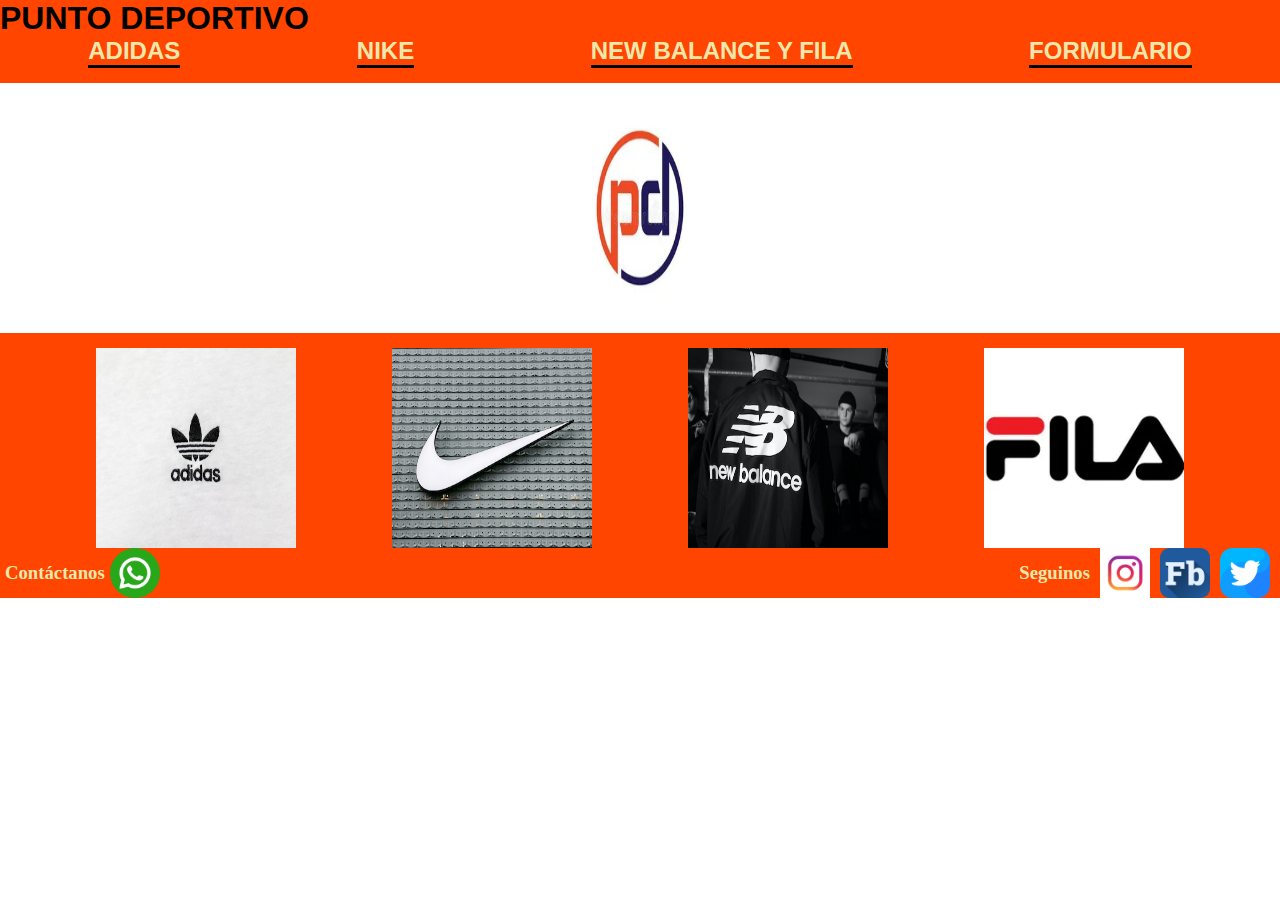
<file: index.html>
<!DOCTYPE html>
<html lang="en">

<head>
    <meta charset="UTF-8">
    <meta http-equiv="X-UA-Compatible" content="IE=edge">
    <meta name="viewport" content="width=device-width, initial-scale=1.0">
    <title>Document</title>
    <link rel="stylesheet" href="./css/style.css">

</head>

<body>

    <header>
        <section class="noticia">
            <div>
                <a href="./index.html">
                    <h1>PUNTO DEPORTIVO</h1>
                </a>
                <div>
                    <nav class="nav">
                        <a href="./pages/zapasadidas.html">
                            <h2>ADIDAS</h2>
                        </a>
                        <a href="./pages/zapasnike.html">
                            <h2>NIKE</h2>
                        </a>
                        <a href="./pages/filaynew.html">
                            <h2>NEW BALANCE Y FILA</h2>
                        </a>
                        <a href="./pages/formulario.html">
                            <h2>FORMULARIO</h3>
                        </a>
                    </nav>
                </div>
            </div>
        </section>
    </header>

    <main>
        <section class="punto">
            <img src="./assets/img/th.webp" width="200" height="250">
        </section>

    </main>
    <footer>
        <section class="contactanos">
            <div class="contactanos-img">
                <img src="./assets/img/adidas.jpg" width="200" height="200">
                <img src="./assets/img/nike.jpg " width="200" height="200">
                <img src="./assets/img/new balance.jpg" width="200" height="200">
                <img src="./assets/img/fila.webp" width="200" height="200">
            </div>
        </section>
        <section class="contactanos-redes">
            <div class="contactanos-texto">
                <h3>Contáctanos</h3>
                <img src="./assets/img/whatsapp.png " width="50" height="50">
            </div>

            <div class="flex-redes">
                <h3>Seguinos</h3>
                <img src="./assets/img/insta.jpg " width="50" height="50">
                <img src="./assets/img/face.png" width="50" height="50">
                <img src="./assets/img/twiterr.png" width="50" height="50">
            </div>
        </section>
    </footer>

</body>

</html>
</file>
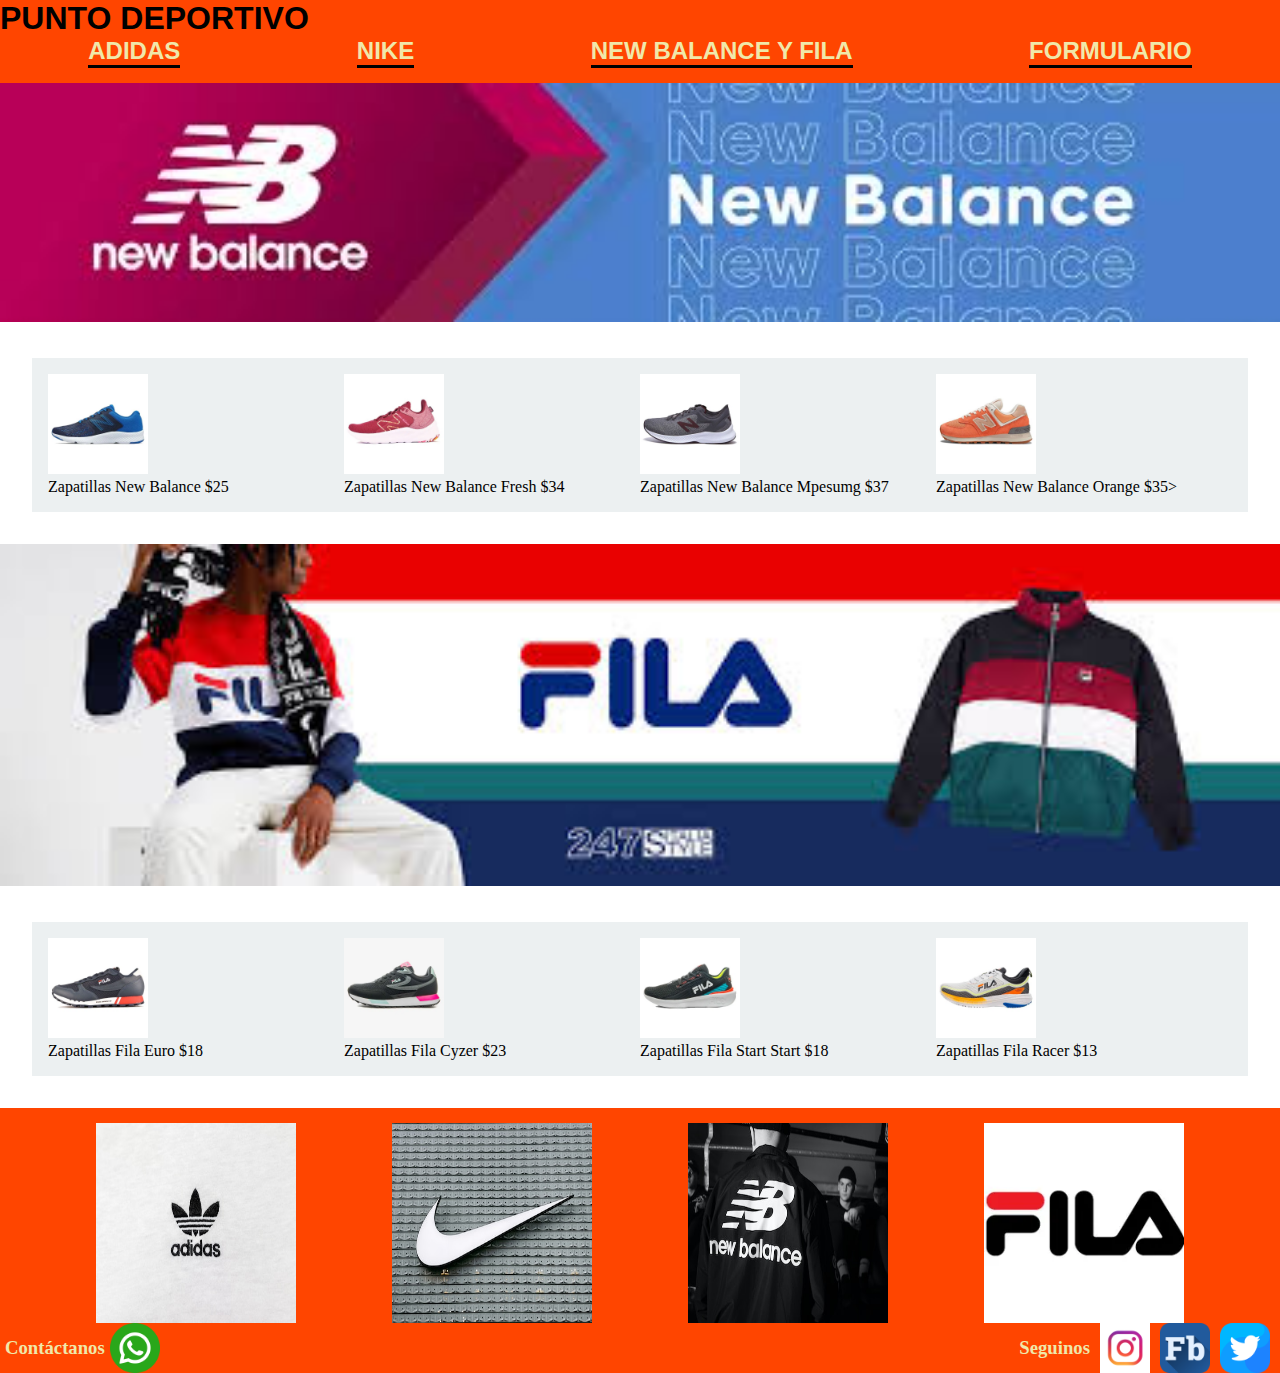
<file: pages/filaynew.html>
<!DOCTYPE html>
<html lang="en">

<head>
    <meta charset="UTF-8">
    <meta name="viewport" content="width=device-width, initial-scale=1.0">
    <title>Document</title>
    <link rel="stylesheet" href="../css/style.css">
</head>

<body>
    <header>
         <section class="noticia">
            <div>
                <a href="../index.html">
                <h1>PUNTO DEPORTIVO</h1>
                </a>
                    <div>
                        <nav class="nav">
                        <a href="./zapasadidas.html">
                            <h2>ADIDAS</h2>
                        </a>
                        <a href="./zapasnike.html">
                            <h2>NIKE</h2>
                        </a>
                        <a href="./filaynew.html">
                            <h2>NEW BALANCE Y FILA</h2>
                         </a>
                        <a href="./formulario.html">
                            <h2>FORMULARIO</h3>
                        </a>
                        </nav>
                    </div>
            </div>        
        </section>
    </header>

    <main>
        <section>
        
            <img src="../assets/img/newbalancebanner.jpg" alt="banner de new balance" width="100%">
        </section>
            <div class="river">
            
                   <div><img src="../assets/img/zzapaneew.webp" alt="zapas new balance clasicas" width="100" height="100 ">
                    <p>Zapatillas New
                        Balance
                        $25</p></div>
                   <div><img src="../assets/img/newbalancefresh.webp" alt="zapas new balance fresh" width="100" height="100">
                    <p>Zapatillas New
                        Balance Fresh
                        $34</p></div>
                    <div><img src="../assets/img/newbalancempesumg.webp" alt="zapas new balance mpesumg" width="100"
                            height="100 ">
                    <p>Zapatillas New
                        Balance Mpesumg
                        $37 </p></div>
                    <div><img src="../assets/img/newbalanceorange.webp" alt="zapas new balance orange" width="100"
                            height="100 ">
                    <p> Zapatillas New
                    Balance Orange
                    $35></p></div>
            </div>
            <div>
            <img src="../assets/img/filabanner.jpg" alt="iamgen de fila " width="100%" >
            </div>
        <section>
            <div class="river1">
                
                    <div><img src="../assets/img/zapasfilaeuro.webp" alt="zapas fila euro " width="100" height="100"></li>
                    <p>Zapatillas Fila
                        Euro
                        $18 </p></div>
                    <div><img src="../assets/img/zapasfilacyzer.webp" alt="zapas fila cyzer" width="100" height="100 "></li>
                    <p>Zapatillas Fila
                        Cyzer
                        $23 </p></div>
                    <div><img src="../assets/img/zapasfilastart.webp" alt="zapas fila start" width="100" height="100"></li>
                    <p>Zapatillas Fila Start 
                        Start
                        $18
                    </p></div>
                    <div><img src="../assets/img/zapasfilaracer.webp" alt="zapas fila racer" width="100" height="100"></li>
                    <p>Zapatillas Fila
                        Racer
                        $13
                    </p></div>
                
            </div>
        </section>
    </main>
    <footer>
        <section class="contactanos">
            <div class="contactanos-img">
                <img src="../assets/img/adidas.jpg" width="200" height="200">
                <img src="../assets/img/nike.jpg " width="200" height="200">
                <img src="../assets/img/new balance.jpg" width="200" height="200">
                <img src="../assets/img/fila.webp" width="200" height="200">
            </div>
        </section>  
        <section class="contactanos-redes">
            <div class="contactanos-texto">
                <h3>Contáctanos</h3>
                <img src="../assets/img/whatsapp.png " width="50" height="50">
            </div>    

            <div class="flex-redes">
                <h3>Seguinos</h3>
                <img src="../assets/img/insta.jpg " width="50" height="50">
                <img src="../assets/img/face.png" width="50" height="50">
                <img src="../assets/img/twiterr.png" width="50" height="50">
            </div>
        </section>    
    </footer>

</body>

</html>
</file>
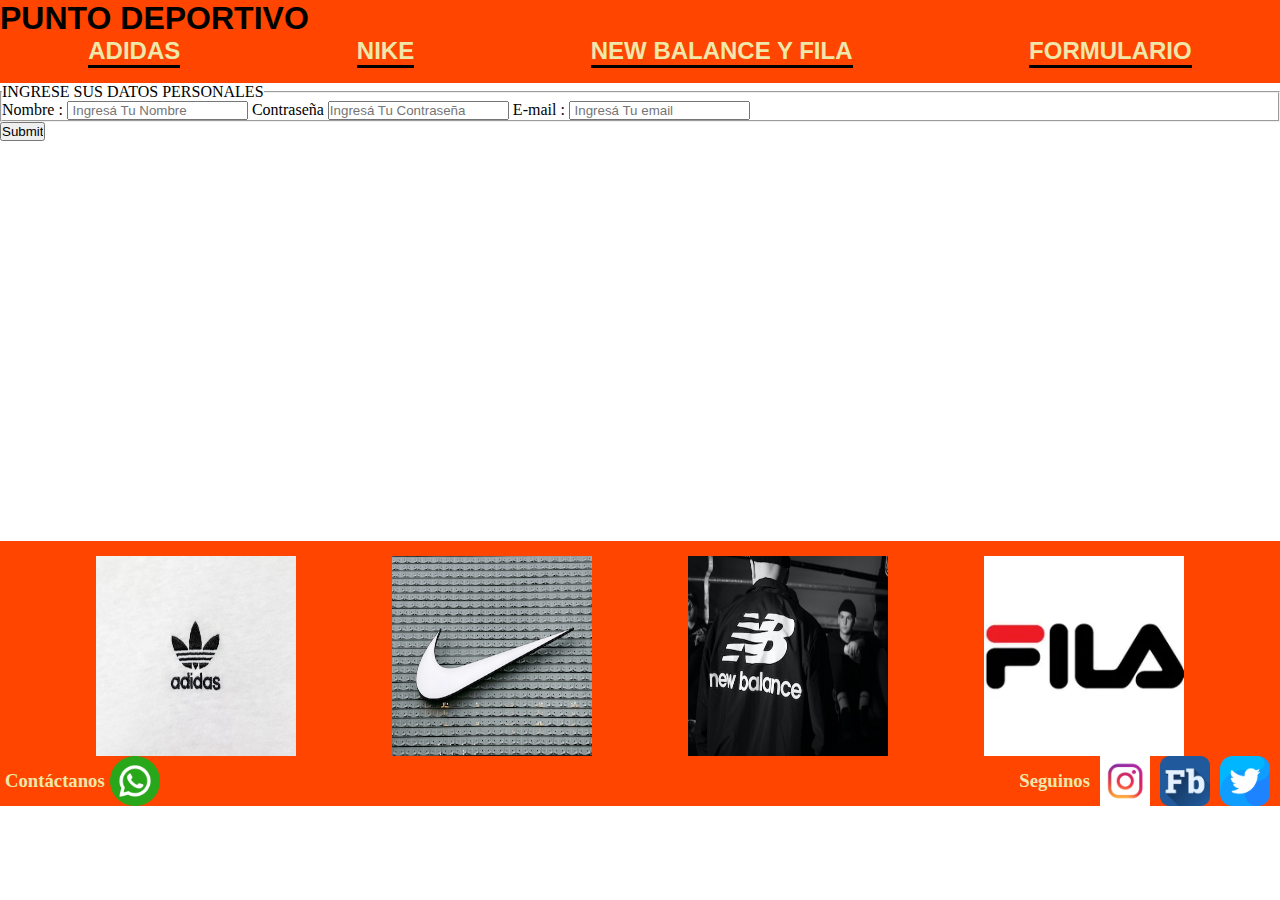
<file: pages/formulario.html>
<!DOCTYPE html>
<html lang="en">

<head>
    <meta charset="UTF-8">
    <meta http-equiv="X-UA-Compatible" content="IE=edge">
    <meta name="viewport" content="width=device-width, initial-scale=1.0">
    <title>Document</title>
    <link rel="stylesheet" href="../css/style.css">

</head>

<body>
    <header>
        <section class="noticia">
            <div>
                <a href="../index.html">
                <h1>PUNTO DEPORTIVO</h1>
                </a>
                    <div>
                        <nav class="nav">
                        <a href="./zapasadidas.html">
                            <h2>ADIDAS</h2>
                        </a>
                        <a href="./zapasnike.html">
                            <h2>NIKE</h2>
                        </a>
                        <a href="./filaynew.html">
                            <h2>NEW BALANCE Y FILA</h2>
                         </a>
                        <a href="./formulario.html">
                            <h2>FORMULARIO</h3>
                        </a>
                        </nav>
                    </div>
            </div>        
        </section>
        </header>
            <main>
                <section class="formulario">
                <form action="#">
                    <fieldset>
                        <legend> INGRESE SUS DATOS PERSONALES </legend>
                        <label for="Nombre"> Nombre :</label>
                        <input type=" text" id="Nombre" placeholder=" Ingresá Tu Nombre">
                        <label for="Pass"> Contraseña </label>
                        <input type="Password" id="Pass" placeholder="Ingresá Tu Contraseña">
                        <label for="email"> E-mail : </label>
                        <input type="email" id="email" placeholder=" Ingresá Tu email">
                    </fieldset>
                    <input type="submit">
                </form>
                </section>
            </main>

            <footer>
                <section class="contactanos">
                    <div class="contactanos-img">
                        <img src="../assets/img/adidas.jpg" width="200" height="200">
                        <img src="../assets/img/nike.jpg " width="200" height="200">
                        <img src="../assets/img/new balance.jpg" width="200" height="200">
                        <img src="../assets/img/fila.webp" width="200" height="200">
                    </div>
                </section>  
                <section class="contactanos-redes">
                    <div class="contactanos-texto">
                        <h3>Contáctanos</h3>
                        <img src="../assets/img/whatsapp.png " width="50" height="50">
                    </div>    
        
                    <div class="flex-redes">
                        <h3>Seguinos</h3>
                        <img src="../assets/img/insta.jpg " width="50" height="50">
                        <img src="../assets/img/face.png" width="50" height="50">
                        <img src="../assets/img/twiterr.png" width="50" height="50">
                    </div>
                </section>    
            </footer>

</body>

</html>
</file>
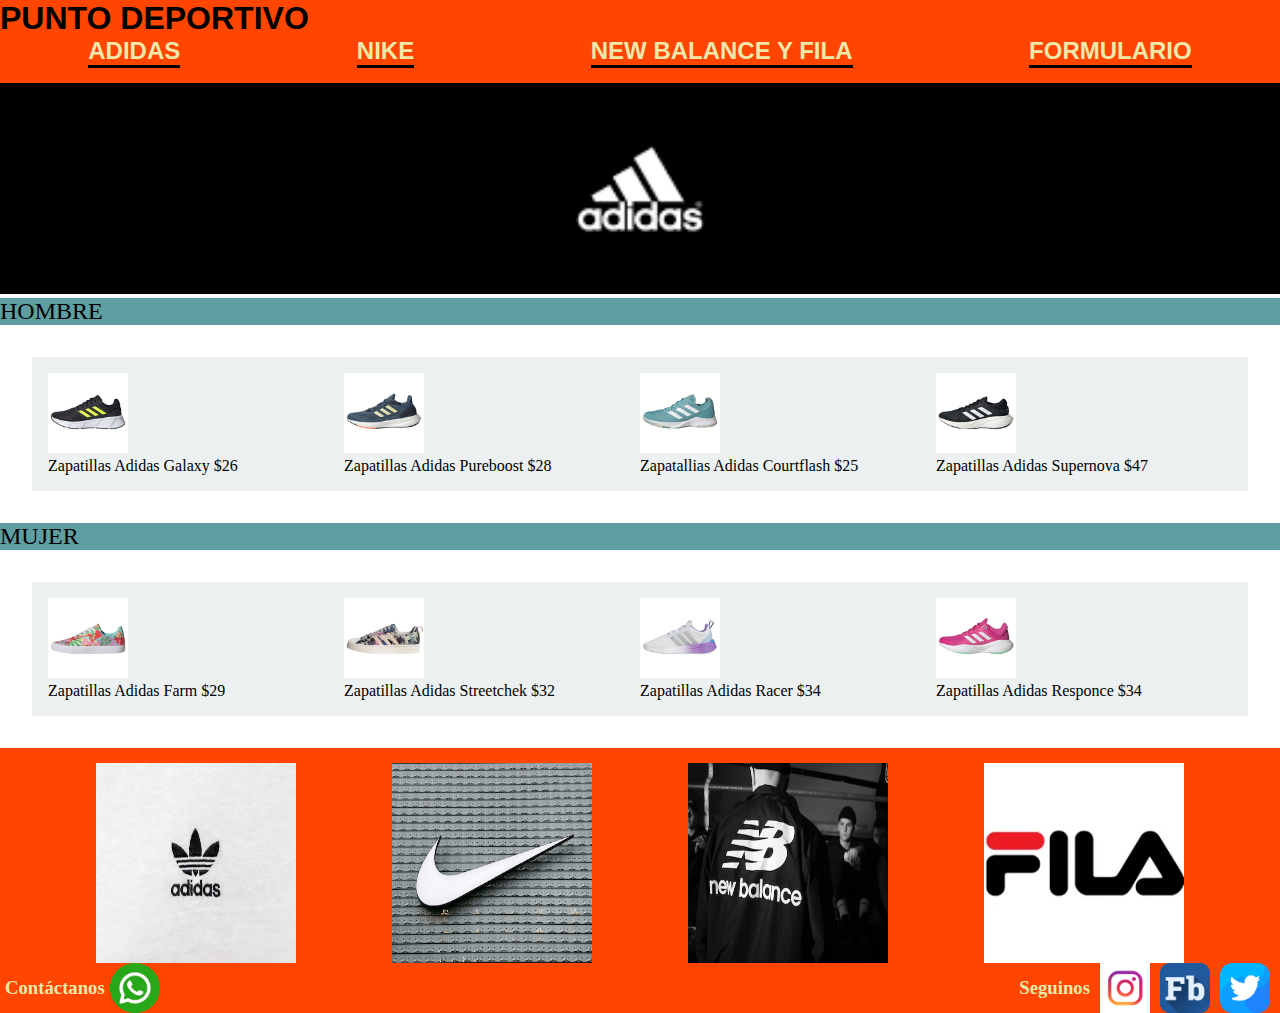
<file: pages/zapasadidas.html>
<!DOCTYPE html>
<html lang="en">

<head>
    <meta charset="UTF-8">
    <meta http-equiv="X-UA-Compatible" content="IE=edge">
    <meta name="viewport" content="width=device-width, initial-scale=1.0">
    <title>Document</title>
    <link rel="stylesheet" href="../css/style.css">

</head>

<body>
    <header>
        <div>
            <section class="noticia">
                <div>
                    <a href="../index.html">
                        <h1>PUNTO DEPORTIVO</h1>
                    </a>
                    <div>
                        <nav class="nav">
                            <a href="./zapasadidas.html">
                                <h2>ADIDAS</h2>
                            </a>
                            <a href="./zapasnike.html">
                                <h2>NIKE</h2>
                            </a>
                            <a href="./filaynew.html">
                                <h2>NEW BALANCE Y FILA</h2>
                            </a>
                            <a href="./formulario.html">
                                <h2>FORMULARIO</h3>
                            </a>
                        </nav>
                    </div>
                </div>
            </section>
        </div>
    </header>
    <main>
        <section>
            <img src="../assets/img/adidasbanner.png" alt="logo adidas " width="100%" height="100%">
        </section>

        <section>

            <div>

                <h2 class="hombre"> HOMBRE</h2>
            </div>

            <div class="river">

                <div><img src="../assets/img/adidasgalaxy.webp" alt="zapas adidas galaxy " width="80" height="80"></li>
                    <p>Zapatillas Adidas
                        Galaxy
                        $26</p>
                </div>
                <div><img src="../assets/img/adidaspureboost.webp" alt="zapas adidas pureboost" width="80" height="80">
                    <p>Zapatillas Adidas
                        Pureboost
                        $28</p>
                </div>
                <div><img src="../assets/img/adidascourtflash.webp" alt="zapas adidas courtflash" width="80" height="80">
                    <p>Zapatallias Adidas
                        Courtflash
                        $25</p>
                </div>
                <div><img src="../assets/img/adidassupernova.webp" alt="zapas adidas supernova" width="80" height="80">
                    <p>Zapatillas Adidas
                        Supernova
                        $47</p>
                </div>

            </div>
        </section>

        <section>

            <div>

                <h2 class="hombre"> MUJER</h2>
            </div>


            <div class="river1">
                <div><img src="../assets/img/adidasfarm.webp" alt="zapas adidas farm " width="80" height="80 "></li>
                    <p>Zapatillas Adidas Farm
                        $29</p>
                </div>
                <div><img src="../assets/img/adidasstreetchek.webp" alt="zapas adidas streetchek" width="80" height="80">
                    <p>Zapatillas Adidas
                        Streetchek
                        $32 </p>
                </div>
                <div><img src="../assets/img/adidasracer.webp" width="80" height="80" alt="zapas adidas racer"></li>
                    <p>Zapatillas Adidas
                        Racer
                        $34</p>
                </div>
                <div><img src="../assets/img/adidasresponce.webp" alt="zapas adidas responce" width="80" height="80">
                    <p>Zapatillas Adidas
                        Responce
                        $34</p>
                </div>

            </div>

        </section>

    </main>
    <footer>
        <section class="contactanos">
            <div class="contactanos-img">
                <img src="../assets/img/adidas.jpg" width="200" height="200">
                <img src="../assets/img/nike.jpg " width="200" height="200">
                <img src="../assets/img/new balance.jpg" width="200" height="200">
                <img src="../assets/img/fila.webp" width="200" height="200">
            </div>
        </section>
        <section class="contactanos-redes">
            <div class="contactanos-texto">
                <h3>Contáctanos</h3>
                <img src="../assets/img/whatsapp.png " width="50" height="50">
            </div>

            <div class="flex-redes">
                <h3>Seguinos</h3>
                <img src="../assets/img/insta.jpg " width="50" height="50">
                <img src="../assets/img/face.png" width="50" height="50">
                <img src="../assets/img/twiterr.png" width="50" height="50">
            </div>
        </section>
    </footer>

</body>

</html>
</file>
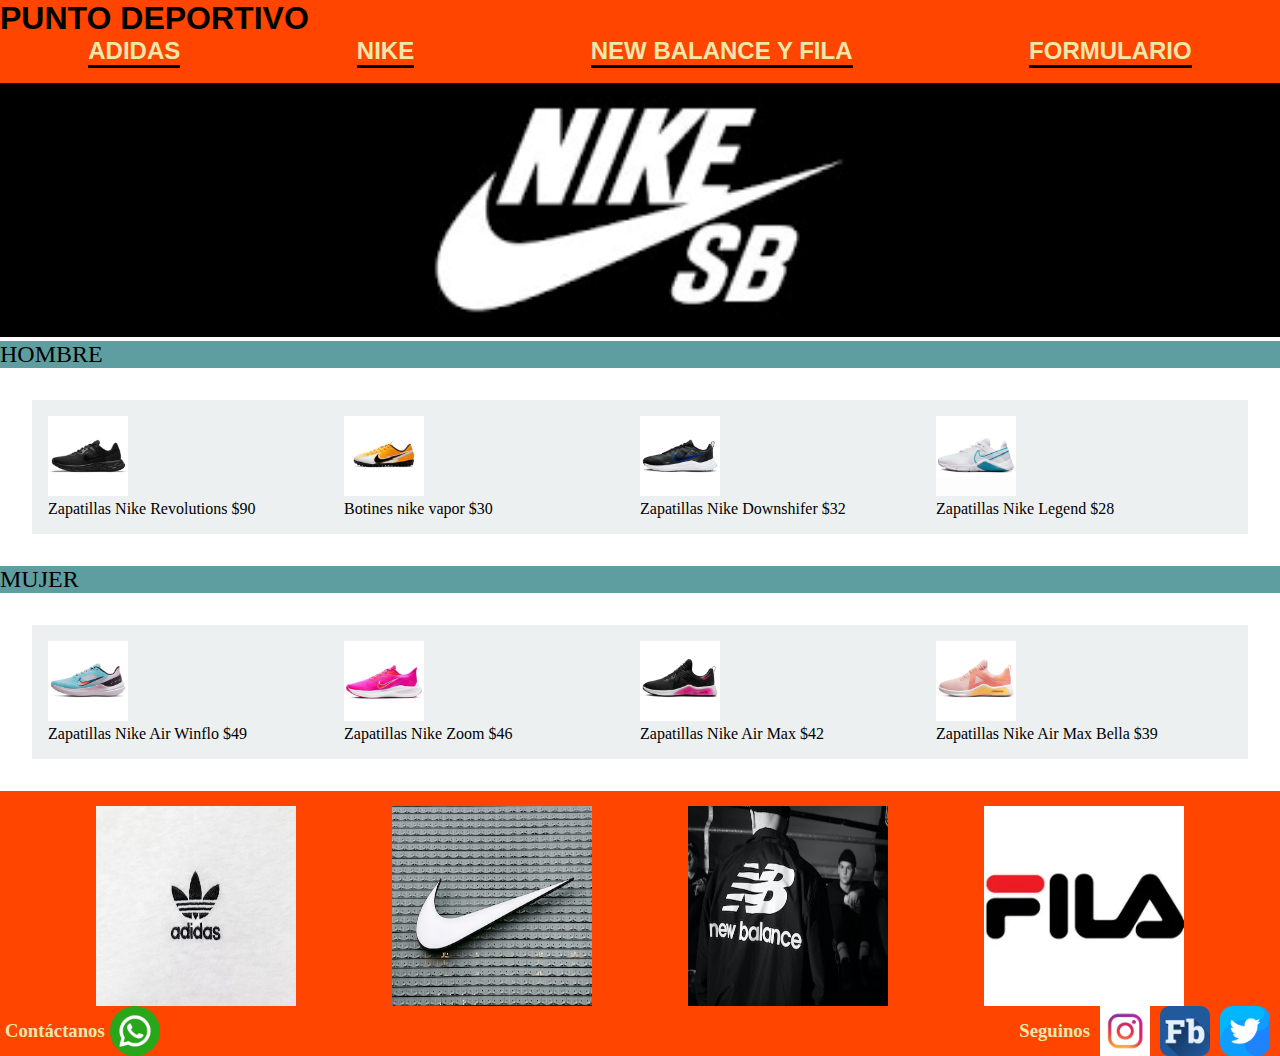
<file: pages/zapasnike.html>
<!DOCTYPE html>
<html lang="en">

<head>
    <meta charset="UTF-8">
    <meta http-equiv="X-UA-Compatible" content="IE=edge">
    <meta name="viewport" content="width=device-width, initial-scale=1.0">
    <title>Document</title>
    <link rel="stylesheet" href="../css/style.css">
</head>

<body>

    <header>
        <section class="noticia" >
            <div class="nav">
                <a href="../index.html">
                    <h1>PUNTO DEPORTIVO</h1>
                </a>
                <div>
                    <nav>
                        <a href="./zapasadidas.html">
                            <h2>ADIDAS</h2>
                        </a>
                        <a href="./zapasnike.html">
                            <h2>NIKE</h2>
                        </a>
                        <a href="./filaynew.html">
                            <h2>NEW BALANCE Y FILA</h2>
                        </a>
                        <a href="./formulario.html">
                            <h2>FORMULARIO</h3>
                        </a>
                    </nav>
                </div>
            </div>
        </section>
    </header>

    <main>
        <section>
            <img src="../assets/img/bannernuevonike.png" alt=" banner de nike " width="100%" height="100%">
        </section>

        <section>

            <div>
                <h2 class="hombre">HOMBRE</h2>
            </div>
            <div class="river">

                <div> <img src="../assets/img/zapanikerevolutions.webp" alt="zapas nike revolutions" width="80" height="80">

                    <p>Zapatillas Nike
                        Revolutions
                        $90
                    </p>
                </div>
                <div><img src="../assets/img/botinesnike.webp" alt="botines nike" width="80" height="80">
                    <p> Botines nike vapor
                        $30</p>
                </div>
                <div><img src="../assets/img/zapanikeshifer.webp" alt="zapas nike shifer" width="80" height="80">
                    <p>Zapatillas Nike
                        Downshifer
                        $32 </p>
                </div>
                <div><img src="../assets/img/nikelegend.webp" alt="zapas nike legend" width="80" height="80">
                    <p>Zapatillas Nike
                        Legend
                        $28 </p>
                </div>



            </div>
            <div>
                <h2 class="hombre">MUJER</h2>
            </div>
            <div class="river1">

                <div><img src="../assets/img/nikemujerwinflo.webp" alt="zapas nike air winflo" width="80" height="80"></li>
                    <p>Zapatillas Nike Air Winflo
                        $49 </p>
                </div>
                <div><img src="../assets/img/nikezoom.webp" alt="zapas nike zoom" width="80" height="80 "></li>
                    <p> Zapatillas Nike Zoom
                        $46</p>
                </div>
                <div><img src="../assets/img/nikeairmaxmujer.webp" alt="zapas nike air max" width="80" height="80"></li>
                    <p>Zapatillas Nike
                        Air Max
                        $42 </p>
                </div>
                <div><img src="../assets/img/nikemaxbellamujer.webp" alt="zapas nike air max bella" width="80" height="80">
                    <p> Zapatillas Nike
                        Air Max Bella
                        $39 </p>
                </div>


            </div>
        </section>
    </main>
    <footer>
        <section class="contactanos">
            <div class="contactanos-img">
                <img src="../assets/img/adidas.jpg" width="200" height="200">
                <img src="../assets/img/nike.jpg " width="200" height="200">
                <img src="../assets/img/new balance.jpg" width="200" height="200">
                <img src="../assets/img/fila.webp" width="200" height="200">
            </div>
        </section>
        <section class="contactanos-redes">
            <div class="contactanos-texto">
                <h3>Contáctanos</h3>
                <img src="../assets/img/whatsapp.png " width="50" height="50">
            </div>

            <div class="flex-redes">
                <h3>Seguinos</h3>
                <img src="../assets/img/insta.jpg " width="50" height="50">
                <img src="../assets/img/face.png" width="50" height="50">
                <img src="../assets/img/twiterr.png" width="50" height="50">
            </div>
        </section>
    </footer>

</body>

</html>
</file>
<file: css/style.css>
* {
    margin: 0;
    padding: 0;
    box-sizing: border-box;
}

/* HEADER-INDEX */

header {

    background-color: orangered;
}

.nav :active {

    color: royalblue;
}


.noticia {
    background-color: orangered;
    font-family: 'Franklin Gothic Medium', 'Arial Narrow', Arial, sans-serif;
    font-size: medium;
    font-size: medium;
}

.noticia h1 {
    color: black;
}

.noticia a {
    text-decoration: none;
}

.noticia a h2 {
    color: rgb(240, 232, 170);
    border-bottom: 3px solid black;
}

.noticia div nav {
    justify-content: space-around;
    display: flex;
    padding-bottom: 15px;
}


/* MAIN-INDEX */

.punto {
    display: flex;
    justify-content: center;
    background-position: center;
    background-size: auto;
    background-attachment: fixed;
}

.hero {
    display: flex;
    justify-content: space-evenly;


}


.hombre {
    align-content: center;
    background-color: cadetblue;
    font-family: 'Franklin Gothic Medium';
    font: size 20%;
    font-weight: 300;
    list-style-type: none;

}

.river {
    display: grid;
    grid-template-columns: repeat(4, 1fr);
    grid-template-rows: repeat(1, 1fr);
    margin: 2em;
    background: #ecf0f1;
    padding: 1em;

    :hover {
        border: 3px solid cornflowerblue
    }


}

.river1 {
    display: grid;
    grid-template-columns: repeat(4, 1fr);
    grid-template-rows: repeat(1, 1fr);
    margin: 2em;
    background: #ecf0f1;
    padding: 1em;

    :hover {
        border: 3px solid cornflowerblue
    }
}

.formulario {
    padding-bottom: 25em;
}


footer {

    background-color: orangered;

}

.contactanos-img {
    display: flex;
    justify-content: space-evenly;
    padding-top: 15px;
}

.contactanos-redes {
    display: flex;
    justify-content: space-between;
    align-items: center;
}

.contactanos-texto {
    display: flex;
    align-items: center;
    margin-left: 5px;

}

.contactanos-texto h3 {
    color: rgb(240, 232, 170);
    margin-right: 5px;
}

.flex-redes {
    display: flex;
    justify-content: end;
    align-items: center;
}

.flex-redes h3 {
    margin-right: 10px;
    color: rgb(240, 232, 170);

}

.flex-redes img {
    margin-right: 10px;
}

@media(max-width:1024px) {

    .noticia {
        background-color: aqua;


    }

    .hombre {
        background-color: aqua;

    }

}

@media(max-width:768px) {

    .noticia div nav {
        background-color: coral;
        flex-direction: column;
        align-items: center;
    }


    .hombre {
        background-color: coral;
    }

    .river {
        display: flex;
        flex-direction: column;
    }

    .river1 {
        display: flex;
        flex-direction: column;
    }

    .contactanos div {
        flex-direction: column;
        align-items: center;
    }

    .contactanos-redes div {
        flex-direction: column;
        align-items: center;
    }

    .flex-redes div {
        flex-direction: column;
        align-items: center;
    }

}

@media(max-width:320px) {

    .noticia div nav {

        background-color: deeppink;
        flex-direction: column;
        align-items: center;

    }


    .hombre {
        background-color: deeppink;

    }

    .river {
        display: flex;
        flex-direction: column;
    }

    .river1 {
        display: flex;
        flex-direction: column;
    }

    .contactanos div {
        flex-direction: column;
        align-items: center;
    }

    .contactanos-redes div {
        flex-direction: column;
        align-items: center;
    }

    .flex-redes div {
        flex-direction: column;
        align-items: center;
    }

}
</file>
